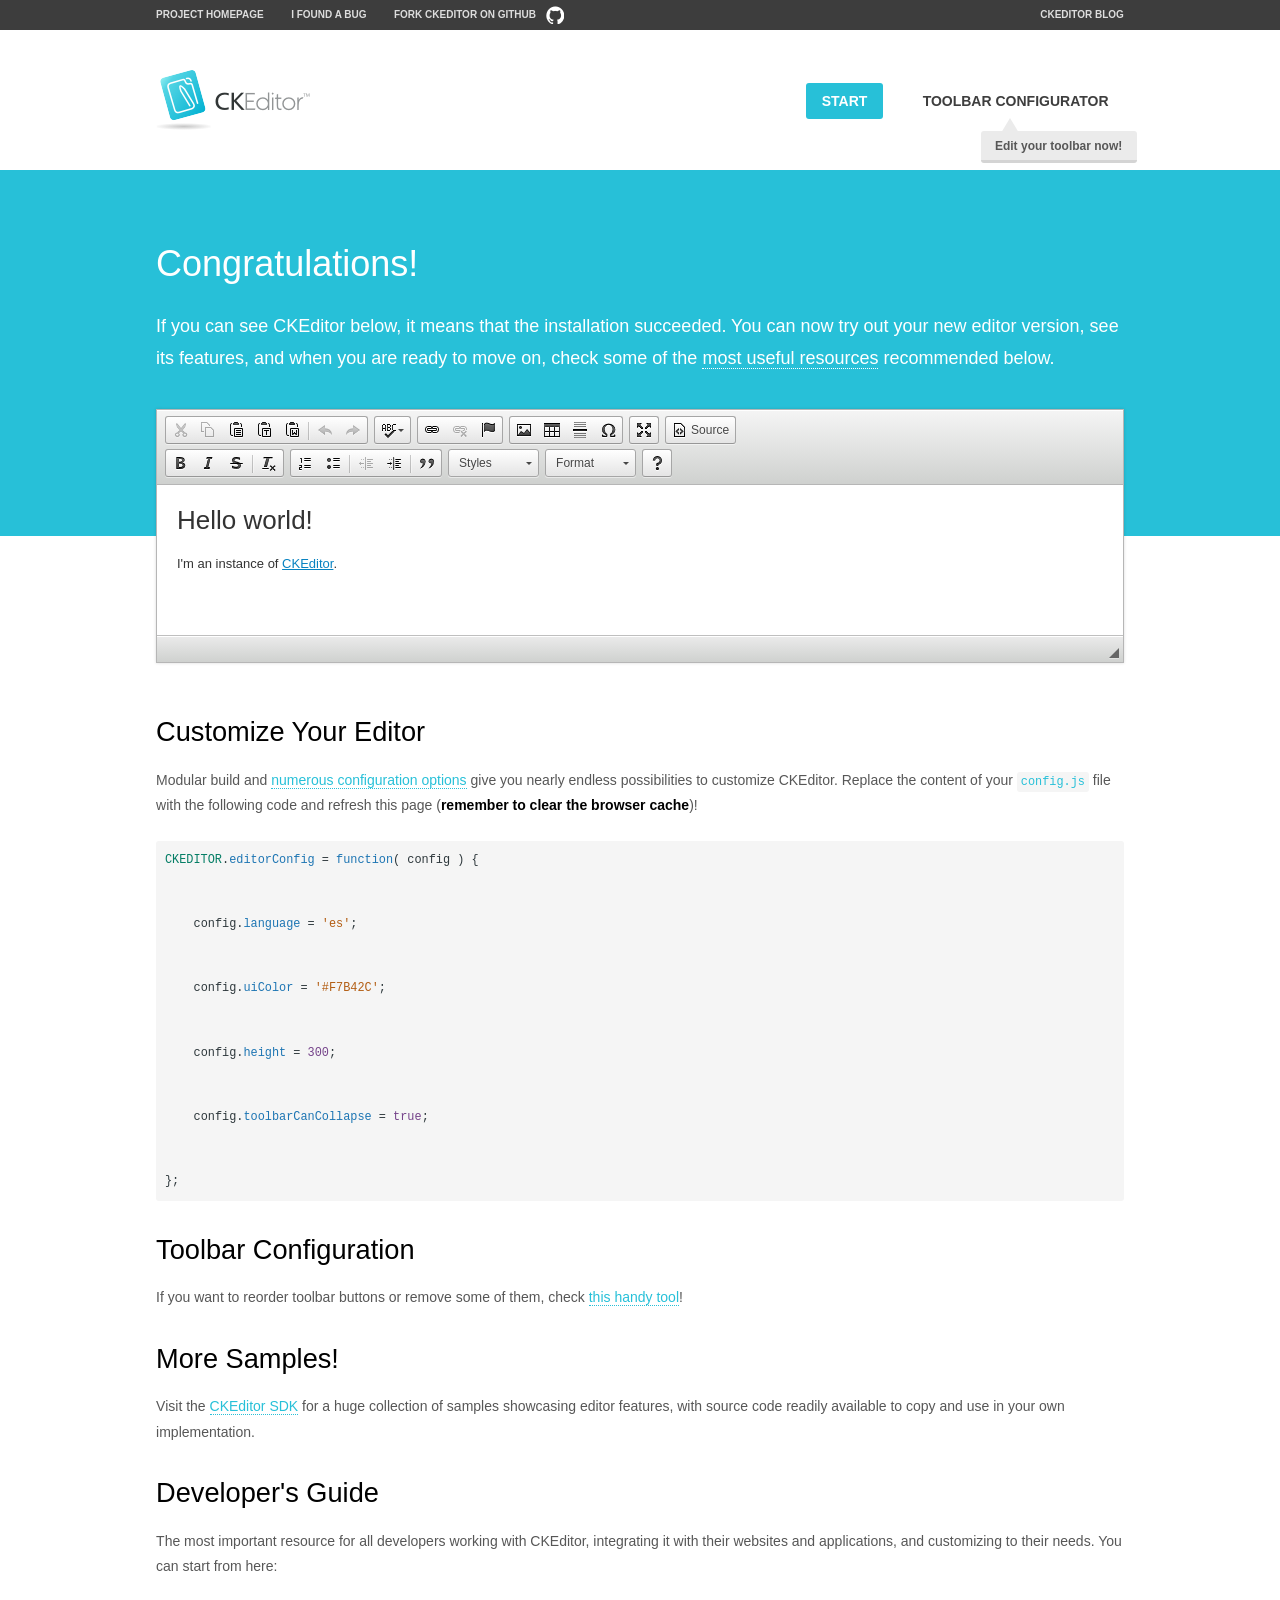
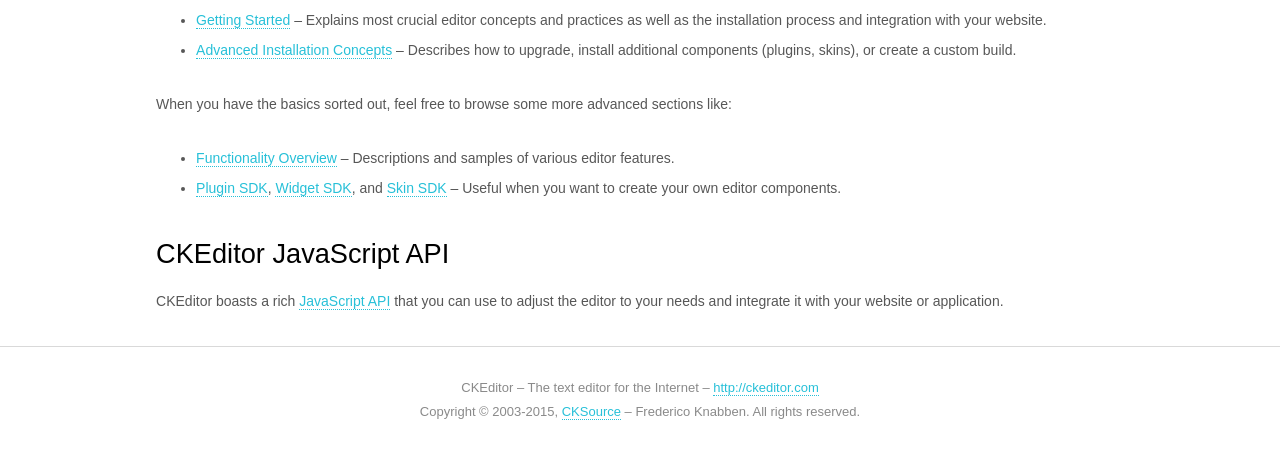
<file: ckeditor/samples/index.html>
<!DOCTYPE html>
<!--
Copyright (c) 2003-2015, CKSource - Frederico Knabben. All rights reserved.
For licensing, see LICENSE.md or http://ckeditor.com/license
-->
<html>
<head>
	<meta charset="utf-8">
	<title>CKEditor Sample</title>
	<script src="../ckeditor.js"></script>
	<script src="js/sample.js"></script>
	<link rel="stylesheet" href="css/samples.css">
	<link rel="stylesheet" href="toolbarconfigurator/lib/codemirror/neo.css">
</head>
<body id="main">

<nav class="navigation-a">
	<div class="grid-container">
		<ul class="navigation-a-left grid-width-70">
			<li><a href="http://ckeditor.com">Project Homepage</a></li>
			<li><a href="http://dev.ckeditor.com/">I found a bug</a></li>
			<li><a href="http://github.com/ckeditor/ckeditor-dev" class="icon-pos-right icon-navigation-a-github">Fork CKEditor on GitHub</a></li>
		</ul>
		<ul class="navigation-a-right grid-width-30">
			<li><a href="http://ckeditor.com/blog-list">CKEditor Blog</a></li>
		</ul>
	</div>
</nav>

<header class="header-a">
	<div class="grid-container">
		<h1 class="header-a-logo grid-width-30">
			<a href="index.html"><img src="img/logo.png" alt="CKEditor Sample"></a>
		</h1>

		<nav class="navigation-b grid-width-70">
			<ul>
				<li><a href="index.html" class="button-a button-a-background">Start</a></li>
				<li><a href="toolbarconfigurator/index.html" class="button-a">Toolbar configurator <span class="balloon-a balloon-a-nw">Edit your toolbar now!</span></a></li>
			</ul>
		</nav>
	</div>
</header>

<main>
	<div class="adjoined-top">
		<div class="grid-container">
			<div class="content grid-width-100">
				<h1>Congratulations!</h1>
				<p>
					If you can see CKEditor below, it means that the installation succeeded.
					You can now try out your new editor version, see its features, and when you are ready to move on, check some of the <a href="#sample-customize">most useful resources</a> recommended below.
				</p>
			</div>
		</div>
	</div>
	<div class="adjoined-bottom">
		<div class="grid-container">
			<div class="grid-width-100">
				<div id="editor">
					<h1>Hello world!</h1>
					<p>I'm an instance of <a href="http://ckeditor.com">CKEditor</a>.</p>
				</div>
			</div>
		</div>
	</div>

	<div class="grid-container">
		<div class="content grid-width-100">
			<section id="sample-customize">
				<h2>Customize Your Editor</h2>
				<p>Modular build and <a href="http://docs.ckeditor.com/#!/guide/dev_configuration">numerous configuration options</a> give you nearly endless possibilities to customize CKEditor. Replace the content of your <code><a href="../config.js">config.js</a></code> file with the following code and refresh this page (<strong>remember to clear the browser cache</strong>)!</p>
		<pre class="cm-s-neo CodeMirror"><code><span style="padding-right: 0.1px;"><span class="cm-variable">CKEDITOR</span>.<span class="cm-property">editorConfig</span> <span class="cm-operator">=</span> <span class="cm-keyword">function</span>( <span class="cm-def">config</span> ) {</span>
<span style="padding-right: 0.1px;"><span class="cm-tab">	</span><span class="cm-variable-2">config</span>.<span class="cm-property">language</span> <span class="cm-operator">=</span> <span class="cm-string">'es'</span>;</span>
<span style="padding-right: 0.1px;"><span class="cm-tab">	</span><span class="cm-variable-2">config</span>.<span class="cm-property">uiColor</span> <span class="cm-operator">=</span> <span class="cm-string">'#F7B42C'</span>;</span>
<span style="padding-right: 0.1px;"><span class="cm-tab">	</span><span class="cm-variable-2">config</span>.<span class="cm-property">height</span> <span class="cm-operator">=</span> <span class="cm-number">300</span>;</span>
<span style="padding-right: 0.1px;"><span class="cm-tab">	</span><span class="cm-variable-2">config</span>.<span class="cm-property">toolbarCanCollapse</span> <span class="cm-operator">=</span> <span class="cm-atom">true</span>;</span>
<span style="padding-right: 0.1px;">};</span></code></pre>
			</section>

			<section>
				<h2>Toolbar Configuration</h2>
				<p>If you want to reorder toolbar buttons or remove some of them, check <a href="toolbarconfigurator/index.html">this handy tool</a>!</p>
			</section>

			<section>
				<h2>More Samples!</h2>
				<p>Visit the <a href="http://sdk.ckeditor.com">CKEditor SDK</a> for a huge collection of samples showcasing editor features, with source code readily available to copy and use in your own implementation.</p>
			</section>

			<section>
				<h2>Developer's Guide</h2>
				<p>The most important resource for all developers working with CKEditor, integrating it with their websites and applications, and customizing to their needs. You can start from here:</p>
				<ul>
					<li><a href="http://docs.ckeditor.com/#!/guide/dev_installation">Getting Started</a> &ndash; Explains most crucial editor concepts and practices as well as the installation process and integration with your website.</li>
					<li><a href="http://docs.ckeditor.com/#!/guide/dev_advanced_installation">Advanced Installation Concepts</a> &ndash; Describes how to upgrade, install additional components (plugins, skins), or create a custom build.</li>
				</ul>
					<p>When you have the basics sorted out, feel free to browse some more advanced sections like:</p>
				<ul>
					<li><a href="http://docs.ckeditor.com/#!/guide/dev_features">Functionality Overview</a> &ndash; Descriptions and samples of various editor features.</li>
					<li><a href="http://docs.ckeditor.com/#!/guide/plugin_sdk_intro">Plugin SDK</a>, <a href="http://docs.ckeditor.com/#!/guide/widget_sdk_intro">Widget SDK</a>, and <a href="http://docs.ckeditor.com/#!/guide/skin_sdk_intro">Skin SDK</a> &ndash; Useful when you want to create your own editor components.</li>
				</ul>
			</section>

			<section>
				<h2>CKEditor JavaScript API</h2>
				<p>CKEditor boasts a rich <a href="http://docs.ckeditor.com/#!/api">JavaScript API</a> that you can use to adjust the editor to your needs and integrate it with your website or application.</p>
			</section>
		</div>
	</div>
</main>

<footer class="footer-a grid-container">
	<div class="grid-container">
		<p class="grid-width-100">
			CKEditor &ndash; The text editor for the Internet &ndash; <a class="samples" href="http://ckeditor.com/">http://ckeditor.com</a>
		</p>
		<p class="grid-width-100" id="copy">
			Copyright &copy; 2003-2015, <a class="samples" href="http://cksource.com/">CKSource</a> &ndash; Frederico Knabben. All rights reserved.
		</p>
	</div>
</footer>
<script>
	initSample();
</script>

</body>
</html>
</file>
<file: ckeditor/samples/css/samples.css>
/**
 * @license Copyright (c) 2003-2015, CKSource - Frederico Knabben. All rights reserved.
 * For licensing, see LICENSE.md or http://ckeditor.com/license
 */
@media (max-width: 900px) {
  .global-is-mobile-hidden {
    display: none !important;
  }
}
article,
aside,
details,
figcaption,
figure,
footer,
header,
hgroup,
main,
menu,
nav,
section {
  display: block;
}
body,
html {
  margin: 0;
  padding: 0;
  font: 16px / 1.8 Arial, 'Helvetica Neue', Helvetica, sans-serif;
  font-weight: 300;
  color: #575757;
}
.grid-width-10 {
  width: 10%;
}
.grid-width-20 {
  width: 20%;
}
.grid-width-30 {
  width: 30%;
}
.grid-width-40 {
  width: 40%;
}
.grid-width-50 {
  width: 50%;
}
.grid-width-60 {
  width: 60%;
}
.grid-width-70 {
  width: 70%;
}
.grid-width-80 {
  width: 80%;
}
.grid-width-90 {
  width: 90%;
}
.grid-width-100 {
  width: 100%;
}
@media (max-width: 900px) {
  .grid-width-10,
  .grid-width-20,
  .grid-width-30,
  .grid-width-40,
  .grid-width-50,
  .grid-width-60,
  .grid-width-70,
  .grid-width-80,
  .grid-width-90,
  .grid-width-100 {
    width: 100%;
  }
}
*[class*="grid-width"] {
  -webkit-box-sizing: border-box;
  -moz-box-sizing: border-box;
  box-sizing: border-box;
  padding-left: 4%;
  padding-right: 4%;
  float: left;
}
*[class*="grid-width"]:after,
.grid-container:after,
*[class*="grid-width"]:before,
.grid-container:before {
  content: '';
  display: block;
  overflow: hidden;
  visibility: hidden;
  font-size: 0;
  line-height: 0;
  width: 0;
  height: 0;
}
*[class*="grid-width"]:after,
.grid-container:after {
  clear: both;
}
.grid-container {
  -webkit-box-sizing: border-box;
  -moz-box-sizing: border-box;
  box-sizing: border-box;
  margin-left: auto;
  margin-right: auto;
}
.grid-container-nested *[class*="grid-width"]:first-child {
  padding-left: 0;
}
.grid-container-nested *[class*="grid-width"]:last-child {
  padding-right: 0;
}
@media (max-width: 900px) {
  .grid-container-nested *[class*="grid-width"]:first-child {
    padding-left: 4%;
  }
  .grid-container-nested *[class*="grid-width"]:last-child {
    padding-right: 4%;
  }
}
.header-a {
  min-height: 140px;
  overflow: hidden;
}
.header-a .header-a-logo {
  margin: 40px 0 0;
}
@media (max-width: 900px) {
  .header-a .header-a-logo {
    text-align: center;
  }
}
.header-a .header-a-logo img {
  border: transparent;
}
.navigation-a {
  height: 30px;
  background: #3d3d3d;
  position: absolute;
  left: 0;
  right: 0;
  top: 0;
  padding: 0;
  overflow: hidden;
}
@media (max-width: 900px) {
  .navigation-a {
    text-align: center;
  }
}
.navigation-a ul {
  list-style: none;
  margin: 0;
  overflow: hidden;
}
.navigation-a ul li,
.navigation-a ul li a {
  display: inline-block;
}
@media (max-width: 900px) {
  .navigation-a ul {
    width: auto;
    text-overflow: ellipsis;
    white-space: nowrap;
    display: inline-block;
    float: none;
  }
  .navigation-a ul:before,
  .navigation-a ul:after {
    display: none;
  }
}
.navigation-a ul.navigation-a-left {
  text-align: left;
}
@media (max-width: 900px) {
  .navigation-a ul.navigation-a-left {
    padding-right: 0;
  }
}
.navigation-a ul.navigation-a-right {
  text-align: right;
}
@media (max-width: 900px) {
  .navigation-a ul.navigation-a-right {
    padding-left: 23px;
  }
}
.navigation-a ul li + li {
  margin-left: 23px;
}
.navigation-a ul li a {
  font-size: 10px;
  font-size: 0.625rem;
  line-height: 18px;
  line-height: 1.13rem;
  line-height: 30px;
  float: left;
  color: #dddddd;
  font-weight: bold;
  text-decoration: none;
  text-transform: uppercase;
}
.navigation-a ul li a:hover {
  cursor: pointer;
  color: #ffffff;
}
.icon-navigation-a-github:before,
.icon-navigation-a-github:after {
  background-image: url("[data-uri]");
}
.navigation-b {
  text-align: right;
  margin: 52px 0 0;
  overflow: visible;
}
@media (max-width: 900px) {
  .navigation-b {
    text-align: center;
    margin-top: 20px;
    padding: 0;
  }
}
.navigation-b ul {
  padding: 0;
  list-style: none;
  margin: 0;
  overflow: visible;
}
.navigation-b ul li,
.navigation-b ul li a {
  display: inline-block;
}
@media (max-width: 900px) {
  .navigation-b ul {
    display: table;
    width: 100%;
    padding-bottom: 1.5em;
  }
}
@media (max-width: 900px) {
  .navigation-b ul li {
    display: table-row;
  }
}
.navigation-b ul li + li {
  margin-left: 20px;
}
@media (max-width: 900px) {
  .navigation-b ul li + li {
    margin-left: 0;
  }
}
.navigation-b ul li a {
  -webkit-box-sizing: border-box;
  -moz-box-sizing: border-box;
  box-sizing: border-box;
  text-transform: uppercase;
  text-decoration: none;
  outline: none;
}
@media (max-width: 900px) {
  .navigation-b ul li a {
    width: 100%;
    -webkit-border-radius: 0;
    -webkit-background-clip: padding-box;
    -moz-border-radius: 0;
    -moz-background-clip: padding;
    border-radius: 0;
    background-clip: padding-box;
  }
}
.footer-a {
  font-size: 13px;
  font-size: 0.8125rem;
  line-height: 23.4px;
  line-height: 1.46rem;
  padding-top: 2.25em;
  padding-bottom: 2.25em;
  overflow: hidden;
  color: #8a8a8a;
}
.footer-a a {
  color: #27c0d8;
  text-decoration: none;
  border-bottom: 1px dotted #27c0d8;
}
.footer-a a:hover {
  color: #23adc2;
}
.footer-a p {
  margin: 0;
  display: inline-block;
  text-align: center;
}
.content {
  font-size: 14px;
  font-size: 0.875rem;
  line-height: 25.2px;
  line-height: 1.57rem;
  overflow: hidden;
  padding-top: 1.5em;
  padding-bottom: 1.5em;
}
.content p {
  margin: 0.75em 0;
}
.content ul,
.content ol,
.content pre,
.content blockquote,
.content textarea:not([class^="cke"]),
.content .cke {
  margin: 1.875em 0;
}
.content code,
.content kbd {
  -webkit-border-radius: 3px;
  -webkit-background-clip: padding-box;
  -moz-border-radius: 3px;
  -moz-background-clip: padding;
  border-radius: 3px;
  background-clip: padding-box;
  padding: 3px 4px;
}
.content pre,
.content code,
.content kbd,
.content blockquote {
  background: #f5f5f5;
}
.content blockquote,
.content pre {
  background: none;
  border-left: 4px solid #27c0d8;
  padding: 1.5em 2.25em;
}
.content p a,
.content ul a,
.content ol a,
.content blockquote a,
.content h1 a,
.content h2 a,
.content h3 a,
.content h4 a,
.content h5 a {
  color: #27c0d8;
  text-decoration: none;
  border-bottom: 1px dotted #27c0d8;
}
.content p a:hover,
.content ul a:hover,
.content ol a:hover,
.content blockquote a:hover,
.content h1 a:hover,
.content h2 a:hover,
.content h3 a:hover,
.content h4 a:hover,
.content h5 a:hover {
  color: #23adc2;
}
.content h1,
.content h2,
.content h3,
.content h4,
.content h5 {
  color: #000;
  font-weight: 100;
}
.content h1 code,
.content h2 code,
.content h3 code,
.content h4 code,
.content h5 code,
.content h1 kbd,
.content h2 kbd,
.content h3 kbd,
.content h4 kbd,
.content h5 kbd {
  font-size: inherit;
}
.content h1 a.content-heading-anchor,
.content h2 a.content-heading-anchor,
.content h3 a.content-heading-anchor,
.content h4 a.content-heading-anchor,
.content h5 a.content-heading-anchor {
  font-weight: 100;
  vertical-align: middle;
  opacity: 0;
  border: 0;
}
.content h1:hover a.content-heading-anchor,
.content h2:hover a.content-heading-anchor,
.content h3:hover a.content-heading-anchor,
.content h4:hover a.content-heading-anchor,
.content h5:hover a.content-heading-anchor {
  opacity: 1;
}
.content h1:target a,
.content h2:target a,
.content h3:target a,
.content h4:target a,
.content h5:target a {
  -webkit-animation: targetLinkOpacity 0.5s linear alternate;
  -moz-animation: targetLinkOpacity 0.5s linear alternate;
  -o-animation: targetLinkOpacity 0.5s linear alternate;
  animation: targetLinkOpacity 0.5s linear alternate;
  opacity: 1;
}
.content input,
.content select,
.content textarea:not([class^="cke"]) {
  -webkit-border-radius: 3px;
  -webkit-background-clip: padding-box;
  -moz-border-radius: 3px;
  -moz-background-clip: padding;
  border-radius: 3px;
  background-clip: padding-box;
  -webkit-box-shadow: inset 0 1px 1px rgba(0, 0, 0, 0.08);
  -moz-box-shadow: inset 0 1px 1px rgba(0, 0, 0, 0.08);
  box-shadow: inset 0 1px 1px rgba(0, 0, 0, 0.08);
  font: inherit;
  color: inherit;
  border: 1px solid #d9d9d9;
  padding: .2em .5em;
}
.content input:focus,
.content select:focus,
.content textarea:not([class^="cke"]):focus {
  border-color: #66afe9;
  outline: 0;
  -webkit-box-shadow: inset 0 1px 1px rgba(0, 0, 0, 0.08), 0 0 8px #93c6ef;
  -moz-box-shadow: inset 0 1px 1px rgba(0, 0, 0, 0.08), 0 0 8px #93c6ef;
  box-shadow: inset 0 1px 1px rgba(0, 0, 0, 0.08), 0 0 8px #93c6ef;
}
.content abbr {
  border-bottom: 1px dotted #666;
  cursor: pointer;
}
.content blockquote {
  font-style: italic;
  font-family: Georgia, Times, "Times New Roman", serif;
  font-size: 16px;
  font-size: 1rem;
  line-height: 28.8px;
  line-height: 1.8rem;
}
.content em {
  font-style: italic;
}
.content h1 {
  font-size: 36px;
  font-size: 2.25rem;
  line-height: 64.8px;
  line-height: 4.05rem;
  margin: 1.125em 0 0;
}
.content h2 {
  font-size: 27.2px;
  font-size: 1.7rem;
  line-height: 48.96px;
  line-height: 3.06rem;
  margin: 0.9em 0 0;
}
.content h3 {
  font-size: 24px;
  font-size: 1.5rem;
  line-height: 43.2px;
  line-height: 2.7rem;
  font-weight: 500;
  margin: 0.75em 0 0;
}
.content h4 {
  font-size: 19.2px;
  font-size: 1.2rem;
  line-height: 34.56px;
  line-height: 2.16rem;
  font-weight: 500;
  margin: 0.75em 0 0;
}
.content h5 {
  font-size: 17.6px;
  font-size: 1.1rem;
  line-height: 31.68px;
  line-height: 1.98rem;
  font-weight: 500;
  margin: 0.75em 0 0;
}
.content hr {
  border: 0;
  border-top: 4px solid #d9d9d9;
  margin: 1.5em 0;
}
.content input[type="text"] {
  height: 1.8em;
  line-height: 1.8em;
}
.content input[type="button"] {
  -webkit-appearance: button;
  -moz-appearance: button;
  appearance: button;
}
.content kbd {
  font-size: 12px;
  font-size: 0.75rem;
  line-height: 21.6px;
  line-height: 1.35rem;
  font-family: Arial, 'Helvetica Neue', Helvetica, sans-serif;
  padding: 2px 6px;
  -webkit-box-shadow: 0 0 4px #ffffff inset, 0 2px 0 #d9d9d9;
  -moz-box-shadow: 0 0 4px #ffffff inset, 0 2px 0 #d9d9d9;
  box-shadow: 0 0 4px #ffffff inset, 0 2px 0 #d9d9d9;
}
.content p img {
  vertical-align: middle;
}
.content p pre {
  padding: 1.5em;
}
.content pre {
  padding: 0;
  border: 0;
  tab-size: 4;
  -o-tab-size: 4;
  -moz-tab-size: 4;
}
.content pre,
.content code {
  font-size: 11.89px;
  font-size: 0.743rem;
  line-height: 21.4px;
  line-height: 1.34rem;
  font-family: Consolas, Menlo, Monaco, Lucida Console, Liberation Mono, DejaVu Sans Mono, Bitstream Vera Sans Mono, Courier New, monospace, serif;
}
.content pre a,
.content code a {
  border: 0;
}
.content pre code {
  padding: 0.75em;
  display: block;
}
.content strong {
  color: #000;
}
.content ul ul,
.content ol ul,
.content ul ol,
.content ol ol {
  margin: 0.75em 0;
}
.content ul li,
.content ol li {
  font-size: 14px;
  font-size: 0.875rem;
  line-height: 30.24px;
  line-height: 1.89rem;
}
.content textarea:not([class^="cke"]) {
  width: 100%;
}
.content div.todo {
  border: 2px dotted #444;
  padding: 10px;
  margin: 60px 0 10px 0;
  /* Remove me some day */
}
.content div.todo:before {
  content: "TODO";
  font-weight: bold;
}
body a.button-a,
body button.button-a,
body input.button-a {
  -webkit-border-radius: 3px;
  -webkit-background-clip: padding-box;
  -moz-border-radius: 3px;
  -moz-background-clip: padding;
  border-radius: 3px;
  background-clip: padding-box;
  font-size: 14px;
  font-size: 0.875rem;
  line-height: 25.2px;
  line-height: 1.57rem;
  height: 36px;
  line-height: 36px;
  padding: 0 1.1em;
  font-weight: 700;
  color: #3e3e3e;
  white-space: nowrap;
  text-decoration: none;
  display: inline-block;
  cursor: pointer;
  border: 0;
  vertical-align: middle;
  margin: 1px 0;
  background: transparent;
}
body a.button-a.icon-pos-left,
body button.button-a.icon-pos-left,
body input.button-a.icon-pos-left {
  padding-left: .8em;
}
body a.button-a.icon-pos-right,
body button.button-a.icon-pos-right,
body input.button-a.icon-pos-right {
  padding-right: .8em;
}
body a.button-a.button-a-no-text,
body button.button-a.button-a-no-text,
body input.button-a.button-a-no-text {
  -webkit-border-radius: 100px;
  -webkit-background-clip: padding-box;
  -moz-border-radius: 100px;
  -moz-background-clip: padding;
  border-radius: 100px;
  background-clip: padding-box;
  width: 36px;
  padding: 0;
  text-indent: -999px;
  overflow: hidden;
  position: relative;
  text-align: center;
}
body a.button-a.button-a-no-text:before,
body button.button-a.button-a-no-text:before,
body input.button-a.button-a-no-text:before {
  position: absolute;
  left: 50%;
  top: 50%;
  margin: -9px 0 0 -9px;
}
@media (max-width: 900px) {
  body a.button-a.button-a-mobile-collapsed,
  body button.button-a.button-a-mobile-collapsed,
  body input.button-a.button-a-mobile-collapsed {
    -webkit-border-radius: 100px;
    -webkit-background-clip: padding-box;
    -moz-border-radius: 100px;
    -moz-background-clip: padding;
    border-radius: 100px;
    background-clip: padding-box;
    width: 36px;
    padding: 0;
    text-indent: -999px;
    overflow: hidden;
    position: relative;
    text-align: center;
  }
  body a.button-a.button-a-mobile-collapsed:before,
  body button.button-a.button-a-mobile-collapsed:before,
  body input.button-a.button-a-mobile-collapsed:before {
    position: absolute;
    left: 50%;
    top: 50%;
    margin: -9px 0 0 -9px;
  }
  body a.button-a.button-a-mobile-collapsed:before,
  body button.button-a.button-a-mobile-collapsed:before,
  body input.button-a.button-a-mobile-collapsed:before {
    position: absolute;
    left: 50%;
    top: 50%;
    margin: -9px 0 0 -9px;
  }
}
body a.button-a:active,
body button.button-a:active,
body input.button-a:active,
body a.button-a:hover,
body button.button-a:hover,
body input.button-a:hover {
  color: #fff;
  background: #23adc2;
}
body a.button-a:focus,
body button.button-a:focus,
body input.button-a:focus {
  border-color: #66afe9;
  outline: 0;
  -webkit-box-shadow: inset 0 1px 1px rgba(0, 0, 0, 0.075), 0 0 8px #93c6ef;
  -moz-box-shadow: inset 0 1px 1px rgba(0, 0, 0, 0.075), 0 0 8px #93c6ef;
  box-shadow: inset 0 1px 1px rgba(0, 0, 0, 0.075), 0 0 8px #93c6ef;
}
body a.button-a-soft,
body button.button-a-soft,
body input.button-a-soft {
  background: #e7e7e7;
}
body a.button-a-soft:active,
body button.button-a-soft:active,
body input.button-a-soft:active,
body a.button-a-soft:hover,
body button.button-a-soft:hover,
body input.button-a-soft:hover {
  color: #3e3e3e;
  background: #cecece;
}
body a.button-a-background,
body button.button-a-background,
body input.button-a-background,
body a.navigation-b ul li a:hover,
body button.navigation-b ul li a:hover,
body input.navigation-b ul li a:hover {
  color: #fff;
  background: #27c0d8;
}
body a.button-a-background:active,
body button.button-a-background:active,
body input.button-a-background:active,
body a.button-a-background:hover,
body button.button-a-background:hover,
body input.button-a-background:hover,
body a.navigation-b ul li a:hover:active,
body button.navigation-b ul li a:hover:active,
body input.navigation-b ul li a:hover:active,
body a.navigation-b ul li a:hover:hover,
body button.navigation-b ul li a:hover:hover,
body input.navigation-b ul li a:hover:hover {
  color: #fff;
  background: #23adc2;
}
.balloon-a {
  font-size: 12px;
  font-size: 0.75rem;
  line-height: 21.6px;
  line-height: 1.35rem;
  -webkit-border-radius: 3px;
  -webkit-background-clip: padding-box;
  -moz-border-radius: 3px;
  -moz-background-clip: padding;
  border-radius: 3px;
  background-clip: padding-box;
  border-bottom: 3px solid #d4d4d4;
  background: #ebebeb;
  display: inline-block;
  white-space: nowrap;
  padding: .4em 1.2em .2em;
  font-weight: 700;
  position: relative;
  z-index: 1000;
  text-transform: none;
  color: #575757;
}
.balloon-a:hover {
  color: #575757;
}
.balloon-a:before {
  content: '';
  width: 0;
  height: 0;
  border-style: solid;
  position: absolute;
}
.balloon-a-ne:before,
.balloon-a-nw:before {
  top: -13px;
  border-width: 0 9px 15.6px 9px;
  border-color: transparent transparent #ebebeb transparent;
}
.balloon-a-se:before,
.balloon-a-sw:before {
  bottom: -13px;
  border-width: 15.6px 9px 0 9px;
  border-color: #ebebeb transparent transparent transparent;
}
.balloon-a-nw:before,
.balloon-a-sw:before {
  left: 20px;
}
.balloon-a-ne:before,
.balloon-a-se:before {
  right: 20px;
}
.icon-pos-left:before,
.icon-pos-right:after {
  content: '';
  display: inline-block;
  width: 18px;
  height: 18px;
  vertical-align: middle;
  background-repeat: no-repeat;
}
.icon-pos-left:before {
  margin-right: 10px;
}
.icon-pos-right:after {
  margin-left: 10px;
}
.icon-download:before,
.icon-download:after {
  background-image: url("[data-uri]");
}
.icon-question-mark:before,
.icon-question-mark:after {
  background-image: url("[data-uri]");
}
.icon-close:before,
.icon-close:after {
  background-image: url("[data-uri]");
}
.ie8 .switch > * {
  vertical-align: middle;
}
.ie8 .switch input[type="radio"] {
  margin: 0 0.25em;
  display: inline-block;
}
.ie8 .switch label {
  margin-left: 0 !important;
  margin-right: 0 !important;
}
.ie8 .switch label[data-for="1"] {
  float: left;
}
.ie8 .switch label[data-for="2"] {
  float: right;
}
.ie8 .switch .switch-inner {
  display: none;
}
.switch {
  font-size: 14px;
  font-size: 0.875rem;
  line-height: 25.2px;
  line-height: 1.57rem;
  font-weight: bold;
  background-color: #27c0d8;
  overflow: hidden;
  display: inline-block;
  padding: 0.75em 0.25em;
  color: #fff;
  -webkit-border-radius: 3px;
  -webkit-background-clip: padding-box;
  -moz-border-radius: 3px;
  -moz-background-clip: padding;
  border-radius: 3px;
  background-clip: padding-box;
  position: relative;
}
.switch input[type="radio"] {
  display: none;
}
.switch label {
  position: relative;
  z-index: 2;
  float: left;
  cursor: pointer;
  padding: 0 0.75em;
}
.switch label:hover {
  text-decoration: underline;
}
.switch .switch-inner {
  float: left;
  background-color: #FFF;
  height: 1.5em;
  width: 4.125em;
  padding: 2px;
  margin: 0 0.25em;
  -webkit-border-radius: 5.5px;
  -webkit-background-clip: padding-box;
  -moz-border-radius: 5.5px;
  -moz-background-clip: padding;
  border-radius: 5.5px;
  background-clip: padding-box;
}
.switch .switch-inner .handler {
  overflow: hidden;
  position: relative;
  display: block;
  height: 1.5em;
  width: 1.5em;
  background: #25b4cb;
  -webkit-border-radius: 4.5px;
  -webkit-background-clip: padding-box;
  -moz-border-radius: 4.5px;
  -moz-background-clip: padding;
  border-radius: 4.5px;
  background-clip: padding-box;
}
.switch .switch-inner .handler:before {
  content: '';
  display: block;
  position: absolute;
  top: 0;
  right: 0;
  bottom: 3px;
  left: 0;
  background-color: #34c4da;
  -webkit-border-bottom-left-radius: 4.5px;
  -moz-border-radius-bottomleft: 4.5px;
  border-bottom-left-radius: 4.5px;
  -webkit-border-bottom-right-radius: 4.5px;
  -webkit-background-clip: padding-box;
  -moz-border-radius-bottomright: 4.5px;
  -moz-background-clip: padding;
  border-bottom-right-radius: 4.5px;
  background-clip: padding-box;
}
.switch:hover .switch-inner .handler:before {
  background: #45c9dd;
}
.switch input[data-num="2"]:checked ~ .switch-inner > .handler {
  margin-left: auto;
}
.switch input[data-num="2"]:checked ~ label[data-for="1"] {
  padding-right: 5.125em;
  margin-right: -4.375em;
}
.switch input[data-num="1"]:checked ~ label[data-for="2"] {
  padding-left: 5.125em;
  margin-left: -4.375em;
}
.toggler {
  -webkit-user-select: none;
  -moz-user-select: none;
  -ms-user-select: none;
  user-select: none;
}
.toggler label {
  cursor: pointer;
}
.toggler [data-collapse] {
  display: inherit;
}
.toggler [data-expand] {
  display: none;
}
.toggler.collapsed [data-collapse] {
  display: none;
}
.toggler.collapsed [data-expand] {
  display: inherit;
}
.toggler-container {
  overflow: hidden;
}
.toggler-container.collapsed {
  height: 0;
}
.icon-toggler-expanded:before,
.icon-toggler-collapsed:before,
.icon-toggler-expanded:after,
.icon-toggler-collapsed:after {
  background-image: url("[data-uri]");
}
.icon-toggler-expanded.icon-light:before,
.icon-toggler-collapsed.icon-light:before,
.icon-toggler-expanded.icon-light:after,
.icon-toggler-collapsed.icon-light:after {
  background-image: url("[data-uri]");
}
.icon-toggler-expanded:before,
.icon-toggler-expanded:after {
  background-position: top left;
}
.icon-toggler-collapsed:before,
.icon-toggler-collapsed:after {
  background-position: bottom left;
}
.modal {
  padding: 20px;
  border-radius: 3px;
  background-color: white;
  max-width: 700px;
  -webkit-box-sizing: border-box;
  -moz-box-sizing: border-box;
  box-sizing: border-box;
  width: 80% !important;
  top: 50% !important;
  -webkit-transform: translate(-50%, -50%) !important;
  -moz-transform: translate(-50%, -50%) !important;
  -o-transform: translate(-50%, -50%) !important;
  -ms-transform: translate(-50%, -50%) !important;
  transform: translate(-50%, -50%) !important;
}
.modal-close {
  -webkit-border-radius: 100px;
  -webkit-background-clip: padding-box;
  -moz-border-radius: 100px;
  -moz-background-clip: padding;
  border-radius: 100px;
  background-clip: padding-box;
  cursor: pointer;
  height: 18px;
  width: 18px;
  position: absolute;
  top: 10px;
  right: 10px;
  font-size: 17px;
  text-align: center;
  line-height: 19px;
  background: #cccccc;
}
main .grid-container,
header .grid-container,
.navigation-a > div,
footer > div {
  max-width: 968px;
}
.header-a {
  margin-top: 30px;
}
.footer-a {
  border-top: 1px solid #d9d9d9;
}
.adjoined-top {
  background-color: #27c0d8;
  color: #fff;
}
.adjoined-top .content h1,
.adjoined-top .content h2,
.adjoined-top .content h3,
.adjoined-top .content h4,
.adjoined-top .content h5 {
  color: #fff;
}
.adjoined-top .content p {
  font-size: 18px;
  font-size: 1.125rem;
  line-height: 32.4px;
  line-height: 2.02rem;
  font-weight: 100;
}
.adjoined-top .content p a {
  text-decoration: none;
  border-bottom: 1px dotted #fff;
  color: inherit;
}
.adjoined-top .content p a:hover {
  color: #e6e6e6;
}
.adjoined-top .content button {
  color: #fff;
}
.adjoined-top .content strong {
  color: #fff;
}
.adjoined-top .content code {
  font-size: inherit;
  color: #27c0d8;
}
.adjoined-bottom {
  position: relative;
}
.adjoined-bottom:before {
  z-index: -1;
  content: '';
  background: #27c0d8;
  position: absolute;
  top: 0;
  left: 0;
  right: 0;
  height: 50%;
}
main .grid-container,
header .grid-container,
.navigation-a > div,
footer > div {
  max-width: 1052px;
}
main .grid-container.freed-width {
  max-width: none;
}
.switch {
  background: #25b4cb;
  float: right;
  overflow: visible;
}
.switch .balloon-a {
  position: absolute;
  top: -40px;
  right: 50%;
  margin-right: -15px;
  background: #FFEFC1;
  border-bottom-color: #DCDCA4;
}
.switch .balloon-a:before {
  border-color: #FFEFC1 transparent transparent transparent;
}
#toolbar .editors-container {
  overflow: hidden;
  height: 0;
  transition: height 200ms;
}
#toolbar .editors-container.active {
  height: auto;
}
#main #editor {
  background: #FFF;
  padding: 2% 4%;
  border: dashed 5px #27c0d8;
}
div.cke a.cke_button,
div.cke .cke_combo_button {
  border-bottom: none;
}
div.cke a.cke_button.cke_combo_button,
div.cke .cke_combo_button.cke_combo_button {
  border-bottom: 1px solid #a6a6a6;
}
#main .adjoined-top:before {
  height: 335px;
}
#toolbar .adjoined-top:before {
  height: 219px;
}
#toolbar .adjoined-top .grid-container-nested {
  height: 147px;
}
.content .grid-switch-magic {
  margin: 3.5em 0 0;
}
#info-box {
  padding-bottom: 0;
}
#info-box > div {
  width: 100%;
  text-align: right;
}
#info-box > div .toggler {
  padding-right: 0;
}
#info-box > div .toggler:hover {
  background: transparent;
  color: #000;
}
#info-box > div .toggler:hover > label {
  text-decoration: underline;
}
#info-box > div h2 {
  float: left;
  margin-top: 0;
}
#info-box > div#instructions-container {
  text-align: left;
}
#toolbarModifierWrapper {
  overflow: hidden;
  height: 0;
  opacity: 0;
  transition: height 200ms;
}
#toolbarModifierWrapper.active {
  height: auto;
  opacity: 1;
}
header {
  overflow: visible;
}
header div.grid-container {
  overflow: visible;
}
header .navigation-b {
  overflow: visible;
}
header .navigation-b ul {
  overflow: visible;
}
header .navigation-b a {
  position: relative;
}
header .balloon-a {
  position: absolute;
  top: 48px;
  left: 50%;
  margin-left: -35px;
}
@media (max-width: 1140px) {
  header .balloon-a {
    left: auto;
    margin-left: auto;
    right: 50%;
    margin-right: -35px;
  }
  header .balloon-a:before {
    left: auto;
    right: 22px;
  }
}
@media (max-width: 900px) {
  header .balloon-a {
    display: none;
  }
}
#toolbar .cke_toolbar {
  pointer-events: none;
  -webkit-user-select: none;
  -moz-user-select: none;
  -ms-user-select: none;
  user-select: none;
  cursor: default;
}
.some-toolbar-active .cke_toolbar {
  zoom: 1;
  filter: alpha(opacity=50);
  -webkit-opacity: 0.5;
  -moz-opacity: 0.5;
  opacity: 0.5;
}
.cke_toolbar.active {
  position: relative;
  zoom: 1;
  filter: alpha(opacity=100);
  -webkit-opacity: 1;
  -moz-opacity: 1;
  opacity: 1;
}
.cke_toolbar.active:after {
  content: '';
  display: block;
  position: absolute;
  top: 0;
  right: 6px;
  bottom: 5px;
  left: 0;
  -webkit-border-radius: 5px;
  -webkit-background-clip: padding-box;
  -moz-border-radius: 5px;
  -moz-background-clip: padding;
  border-radius: 5px;
  background-clip: padding-box;
  -webkit-box-shadow: 0px 0px 15px 3px #fff4b0;
  -moz-box-shadow: 0px 0px 15px 3px #fff4b0;
  box-shadow: 0px 0px 15px 3px #fff4b0;
}
.cke_toolbar.active .cke_toolgroup {
  -webkit-box-shadow: none;
  -moz-box-shadow: none;
  box-shadow: none;
  border-color: #e3c300;
}
.cke_toolbar.active .cke_combo,
.cke_toolbar.active .cke_toolgroup {
  position: relative;
  z-index: 2;
}
.cke_toolbar.active .cke_combo_button {
  -webkit-box-shadow: none;
  -moz-box-shadow: none;
  box-shadow: none;
}
.unselectable {
  -webkit-user-select: none;
  -moz-user-select: none;
  -ms-user-select: none;
  user-select: none;
}
.toolbar {
  padding: 5px 0;
  margin-bottom: 2.4em;
  overflow: hidden;
  background: #fff;
}
.toolbar button.button-a.cke_button {
  cursor: pointer;
  display: inline-block;
  padding: 4px 6px;
  outline: 0;
  border: 1px solid #a6a6a6;
}
.toolbar button.button-a.hidden {
  display: none;
}
.toolbar button.button-a.left {
  float: left;
  margin-right: 8px;
}
.toolbar button.button-a.right {
  float: right;
  margin-left: 8px;
}
.toolbar button.button-a .highlight {
  color: #ffefc1;
}
.configContainer.hidden,
.toolbarModifier.hidden,
.toolbarModifier-hints.hidden {
  display: none;
}
.toolbarModifier :focus,
.toolbar button:focus,
.configContainer textarea.configCode:focus {
  outline: none;
}
div.toolbarModifier {
  padding: 0;
  overflow: hidden;
  width: 100%;
  position: relative;
  display: table;
  border-collapse: collapse;
}
div.toolbarModifier ::-moz-focus-inner {
  border: 0;
}
div.toolbarModifier .empty {
  display: none;
}
div.toolbarModifier.empty-visible .empty {
  display: table-row;
  zoom: 1;
  filter: alpha(opacity=60);
  -webkit-opacity: 0.6;
  -moz-opacity: 0.6;
  opacity: 0.6;
}
div.toolbarModifier .empty > p {
  line-height: 31px;
}
div.toolbarModifier > ul {
  padding: 0;
  margin: 0;
  border-top: 1px solid #cccccc;
  width: 100%;
}
div.toolbarModifier > ul[data-type="table-header"] {
  display: table-header-group;
}
div.toolbarModifier > ul[data-type="table-body"] {
  display: table-row-group;
}
div.toolbarModifier > ul p {
  padding: 0;
  margin: 0;
}
div.toolbarModifier > ul > li {
  display: table-row;
}
div.toolbarModifier > ul > li[data-type="header"] {
  font-weight: bold;
  user-select: none;
  cursor: default;
}
div.toolbarModifier > ul > li[data-type="group"],
div.toolbarModifier > ul > li[data-type="separator"] {
  border-bottom: 1px solid #cccccc;
}
div.toolbarModifier > ul > li[data-type="subgroup"] {
  border-top: 1px solid #eee;
}
div.toolbarModifier > ul > li[data-type="subgroup"]:first-child {
  border-top: none;
}
div.toolbarModifier > ul > li[data-type="group"].active,
div.toolbarModifier > ul > li[data-type="group"]:hover,
div.toolbarModifier > ul > li[data-type="separator"].active,
div.toolbarModifier > ul > li[data-type="separator"]:hover {
  overflow: hidden;
  z-index: 2;
}
div.toolbarModifier > ul > li[data-type="group"].active,
div.toolbarModifier > ul > li[data-type="separator"].active,
div.toolbarModifier > ul > li[data-type="group"].active:hover,
div.toolbarModifier > ul > li[data-type="separator"].active:hover {
  background: #f0fafb;
}
div.toolbarModifier > ul > li[data-type="group"]:hover,
div.toolbarModifier > ul > li[data-type="separator"]:hover {
  background: #fffbe3;
}
div.toolbarModifier > ul > li[data-type="separator"] {
  background: #f5f5f5;
}
div.toolbarModifier > ul > li[data-type="separator"]:after {
  content: '';
  width: 100%;
}
div.toolbarModifier > ul > li[data-type="separator"] > p {
  padding: 2px 5px;
}
div.toolbarModifier > ul > li > p,
div.toolbarModifier > ul > li > ul {
  display: table-cell;
  vertical-align: middle;
}
div.toolbarModifier > ul > li p {
  padding-left: 5px;
  min-width: 200px;
}
div.toolbarModifier > ul > li p span {
  white-space: nowrap;
  cursor: default;
}
div.toolbarModifier > ul > li p span button {
  font-size: 12.666px;
  margin-right: 5px;
  cursor: pointer;
  background: #fff;
  -webkit-border-radius: 5px;
  -webkit-background-clip: padding-box;
  -moz-border-radius: 5px;
  -moz-background-clip: padding;
  border-radius: 5px;
  background-clip: padding-box;
  border: 1px solid #bbb;
  padding: 0 7px;
  line-height: 12px;
  height: 20px;
}
div.toolbarModifier > ul > li p span button:not(.disabled):hover,
div.toolbarModifier > ul > li p span button:not(.disabled):focus {
  color: #fff;
  background-color: #454545;
  border-color: transparent;
}
div.toolbarModifier > ul > li p span button.move.disabled {
  cursor: default;
  zoom: 1;
  filter: alpha(opacity=20);
  -webkit-opacity: 0.2;
  -moz-opacity: 0.2;
  opacity: 0.2;
}
div.toolbarModifier > ul > li ul {
  border-collapse: collapse;
  padding: 0;
  width: 100%;
}
div.toolbarModifier > ul > li ul li {
  display: table-row;
  list-style-type: none;
  line-height: 1;
}
div.toolbarModifier > ul > li ul li[data-type="subgroup"] {
  border-top: 1px solid #dddddd;
}
div.toolbarModifier > ul > li ul li[data-type="subgroup"]:first-child {
  border-top: 0;
}
div.toolbarModifier > ul > li ul li[data-type="subgroup"] [data-type="button"] {
  -webkit-border-radius: 3px;
  -webkit-background-clip: padding-box;
  -moz-border-radius: 3px;
  -moz-background-clip: padding;
  border-radius: 3px;
  background-clip: padding-box;
  padding: 0 2px;
}
div.toolbarModifier > ul > li ul li[data-type="subgroup"] [data-type="button"]:focus {
  background: rgba(0, 0, 0, 0.04);
}
div.toolbarModifier > ul > li ul li[data-type="subgroup"] [data-type="button"] input {
  vertical-align: middle;
}
div.toolbarModifier > ul > li ul li > p,
div.toolbarModifier > ul > li ul li > ul {
  display: table-cell;
  vertical-align: middle;
}
div.toolbarModifier > ul > li ul li ul {
  padding: 0;
}
div.toolbarModifier > ul > li ul li ul li {
  padding: 0;
  display: inline-block;
  cursor: pointer;
  margin: 2px 5px 2px 0;
}
div.toolbarModifier > ul > li ul li ul li .cke_combo_text {
  cursor: pointer;
  white-space: nowrap;
}
div.toolbarModifier > ul > li ul li ul li .cke_toolgroup,
div.toolbarModifier > ul > li ul li ul li .cke_combo_button {
  cursor: pointer;
  margin: 0;
  vertical-align: middle;
  border: 1px solid #ddd;
  font-size: 11.41px;
  font-size: 0.713rem;
  line-height: 20.54px;
  line-height: 1.28rem;
}
div.toolbarModifier > .codemirror-wrapper {
  overflow-y: auto;
}
div.toolbarModifier-hints {
  float: right;
  width: 350px;
  min-width: 150px;
  overflow-y: auto;
  margin-left: 1.5em;
}
div.toolbarModifier-hints h3 {
  font-size: 18.08px;
  font-size: 1.13rem;
  line-height: 32.54px;
  line-height: 2.03rem;
  padding: 0.36em 1.5em;
  background: #f5f5f5;
  border-bottom: 1px solid #dddddd;
  margin-top: 0;
  margin-bottom: 1.2em;
}
div.toolbarModifier-hints dl {
  margin-bottom: 1.2em;
  overflow: hidden;
}
div.toolbarModifier-hints dl .list-header {
  font-weight: bold;
  border: 0;
  padding-bottom: 0.6em;
}
div.toolbarModifier-hints dl > p {
  text-align: center;
}
div.toolbarModifier-hints dl dt {
  float: left;
  width: 9em;
  clear: both;
  text-align: right;
  border-top: 1px solid #dddddd;
  padding-left: 1.5em;
  padding-right: .1em;
  -webkit-box-sizing: border-box;
  -moz-box-sizing: border-box;
  box-sizing: border-box;
}
div.toolbarModifier-hints dl dt code {
  background: none;
  border: none;
  vertical-align: middle;
}
div.toolbarModifier-hints dl dd {
  margin-left: 10em;
  clear: right;
  padding-right: 1.5em;
}
div.toolbarModifier-hints dl dd code {
  line-height: 2.2em;
}
div.toolbarModifier-hints dl dd:after {
  content: '\00a0';
  display: block;
  clear: left;
  float: right;
  height: 0;
  width: 0;
}
.toolbarModifier-hints,
.configContainer textarea.configCode,
.CodeMirror {
  -webkit-border-radius: 3px;
  -webkit-background-clip: padding-box;
  -moz-border-radius: 3px;
  -moz-background-clip: padding;
  border-radius: 3px;
  background-clip: padding-box;
  border: 1px solid #ccc;
  font-size: 13.01px;
  font-size: 0.813rem;
  line-height: 23.42px;
  line-height: 1.46rem;
}
.configContainer textarea.configCode,
.CodeMirror pre,
.CodeMirror-linenumber {
  font-size: 13.01px;
  font-size: 0.813rem;
  line-height: 23.42px;
  line-height: 1.46rem;
  font-family: Consolas, Menlo, Monaco, Lucida Console, Liberation Mono, DejaVu Sans Mono, Bitstream Vera Sans Mono, Courier New, monospace, serif;
}
.CodeMirror pre {
  border: none;
  padding: 0;
  margin: 0;
}
.configContainer textarea.configCode {
  -webkit-box-sizing: border-box;
  -moz-box-sizing: border-box;
  box-sizing: border-box;
  color: #575757;
  padding: 10px;
  width: 100%;
  min-height: 500px;
  margin: 0;
  resize: none;
  outline: none;
  -moz-tab-size: 4;
  tab-size: 4;
  white-space: pre;
  word-wrap: normal;
  overflow: auto;
}
.CodeMirror-hints.toolbar-modifier {
  padding: 0;
  color: #575757;
  font-size: 14px;
  font-size: 0.875rem;
  line-height: 25.2px;
  line-height: 1.57rem;
  font-family: Consolas, Menlo, Monaco, Lucida Console, Liberation Mono, DejaVu Sans Mono, Bitstream Vera Sans Mono, Courier New, monospace, serif;
}
.CodeMirror-hints.toolbar-modifier .CodeMirror-hint-active {
  color: #575757;
  background: #f0fafb;
}
.CodeMirror-hints.toolbar-modifier > li:hover {
  background: #fffbe3;
}
/* Text modifier */
#toolbarModifierWrapper {
  margin-bottom: 1.2em;
}
#toolbarModifierWrapper .invalid .CodeMirror {
  background: #fff8f8;
  border-color: red;
}
#toolbarModifierWrapper .CodeMirror {
  height: auto;
  padding: 0 0.6em;
}
.staticContainer {
  position: fixed;
  top: 0;
  width: 100%;
  z-index: 10;
}
.staticContainer > .grid-container {
  max-width: 1052px;
}
.staticContainer > .grid-container .inner {
  background: #fff;
}
.staticContainer > .grid-container .inner .toolbar {
  margin-bottom: 0;
}
#help {
  position: relative;
  top: -15px;
  left: -5px;
}
#help-content {
  display: none;
}
/*# sourceMappingURL=[data-uri] */
</file>
<file: ckeditor/samples/toolbarconfigurator/lib/codemirror/neo.css>
/* neo theme for codemirror */

/* Color scheme */

.cm-s-neo.CodeMirror {
  background-color:#ffffff;
  color:#2e383c;
  line-height:1.4375;
}
.cm-s-neo .cm-comment {color:#75787b}
.cm-s-neo .cm-keyword, .cm-s-neo .cm-property {color:#1d75b3}
.cm-s-neo .cm-atom,.cm-s-neo .cm-number {color:#75438a}
.cm-s-neo .cm-node,.cm-s-neo .cm-tag {color:#9c3328}
.cm-s-neo .cm-string {color:#b35e14}
.cm-s-neo .cm-variable,.cm-s-neo .cm-qualifier {color:#047d65}


/* Editor styling */

.cm-s-neo pre {
  padding:0;
}

.cm-s-neo .CodeMirror-gutters {
  border:none;
  border-right:10px solid transparent;
  background-color:transparent;
}

.cm-s-neo .CodeMirror-linenumber {
  padding:0;
  color:#e0e2e5;
}

.cm-s-neo .CodeMirror-guttermarker { color: #1d75b3; }
.cm-s-neo .CodeMirror-guttermarker-subtle { color: #e0e2e5; }
</file>
